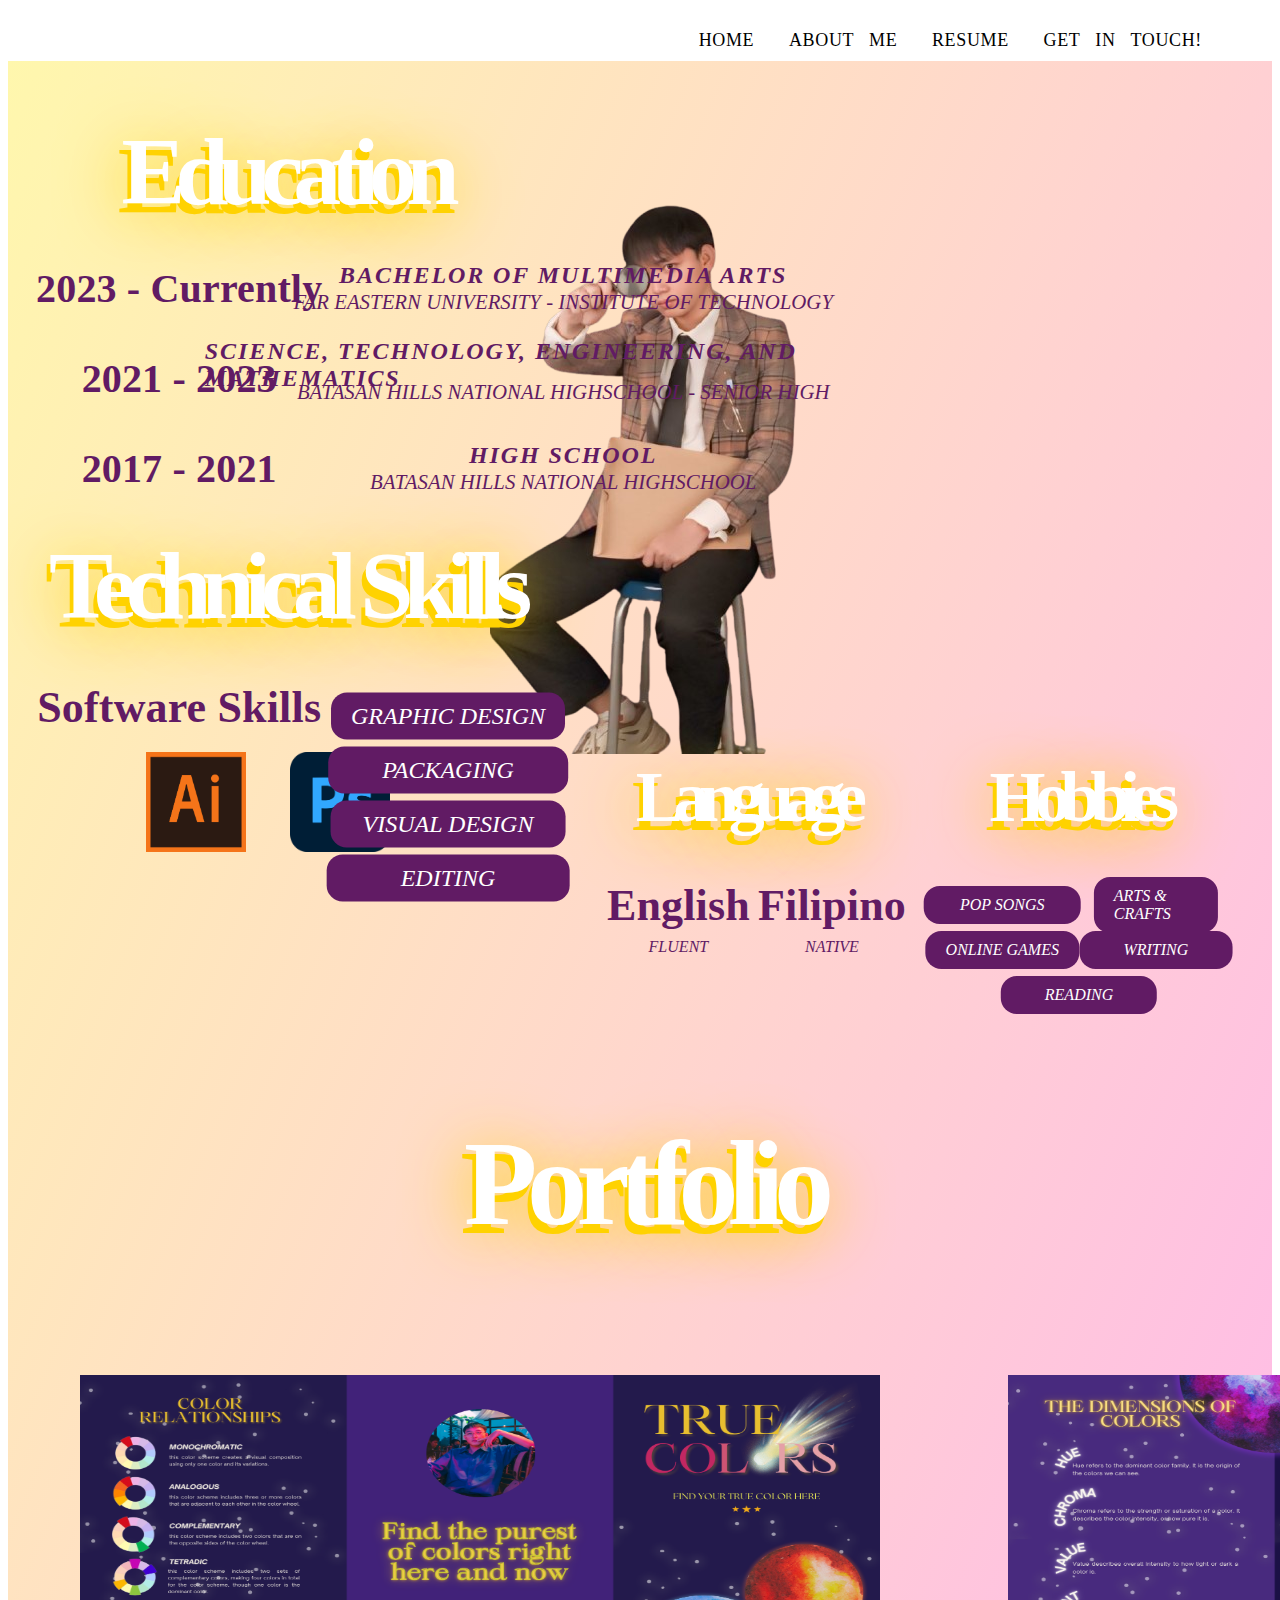
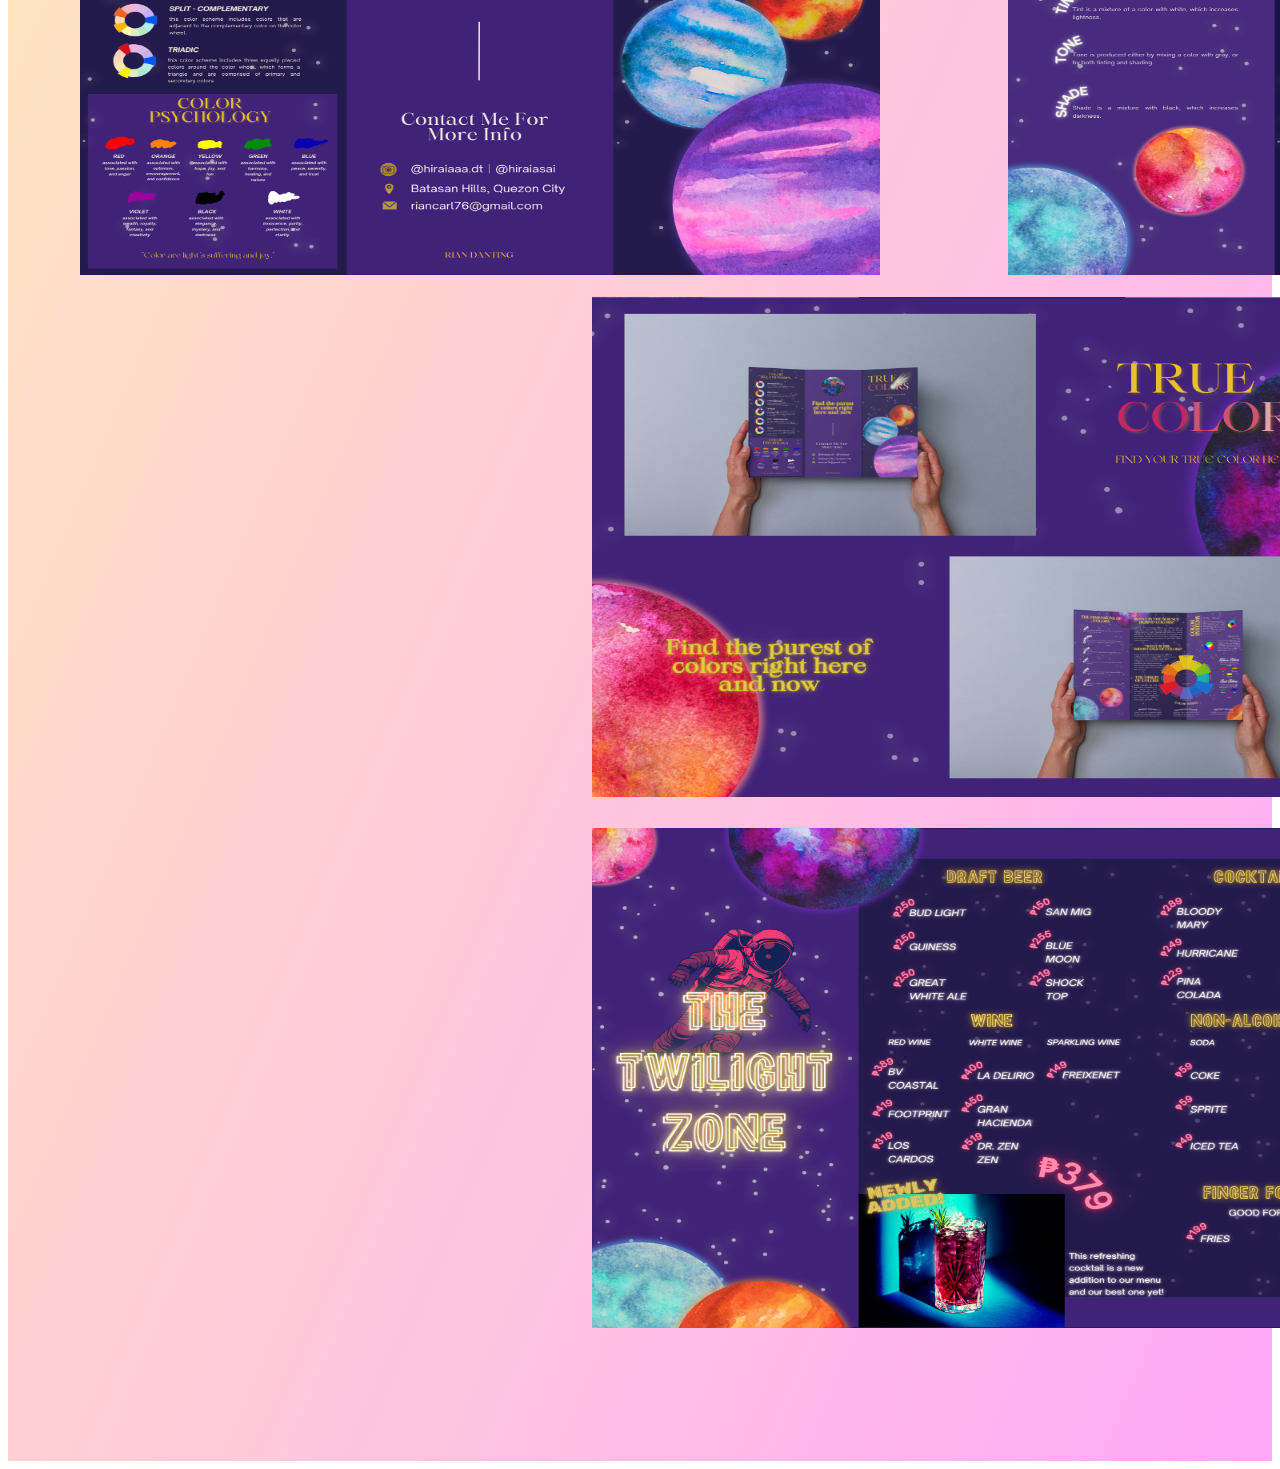
<file: pages/page2/index.html>
<!DOCTYPE html>
<html lang="en">
  <head>
    <meta charset="UTF-8" />
    <meta
      name="viewport" content="width=device-width, initial-scale=1.0" />
    <title>Resume</title>
    <link rel="stylesheet" href="./assets/css/style.css" />
  </head>
  <body>
    <header class="header">
      <nav>
        <div class="pill-nav">
          <a href="../../index.html">HOME</a>
          <a href="../page1/index.html">ABOUT ME</a>
          <a href="#">RESUME</a>
          <a class="active"  href="../page3/index.html">GET IN TOUCH!</a>
        </div>
      </nav>
    </header>
    <section class="hero">
    </section>

    <div class="img">
      <img src="/assets/img/dp.png" alt class="foreground">
    </div>
    
    <div class="container">
      <div class="text-overlaycontainer">Education</div>
      <div class="text-overlaycontainertwo">Education</div>

      <div class="text-overlay">2023 - Currently</div>
      <div class="text-overlay_a">BACHELOR OF MULTIMEDIA ARTS</div>
      <div class="text-overlay_aa">FAR EASTERN UNIVERSITY - INSTITUTE OF TECHNOLOGY</div>
      
      <div class="text-overlayone">2021 - 2023</div>
      <div class="text-overlay_b">SCIENCE, TECHNOLOGY, ENGINEERING, AND MATHEMATICS</div>
      <div class="text-overlay_bb">BATASAN HILLS NATIONAL HIGHSCHOOL - SENIOR HIGH</div>
      
      <div class="text-overlaytwo">2017 - 2021</div>
      <div class="text-overlay_c">HIGH SCHOOL</div>
      <div class="text-overlay_cc">BATASAN HILLS NATIONAL HIGHSCHOOL</div>
      
      <div class="text-overlaycon_a">Technical Skills</div>
      <div class="text-overlaycon_2a">Technical Skills</div>

      <div class="text-overlaycon_b">Software Skills</div>
    </div>
      <img src="/assets/img/Adobe_Illustrator_Logo.png" alt class="foreground_a">
      <img src="/assets/img/adobe-photoshop-logo.png" alt class="foreground_b">
    <div class="pill-btn_a">GRAPHIC DESIGN</div>
    <div class="pill-btn_b">PACKAGING</div>
    <div class="pill-btn_c">VISUAL DESIGN</div>
    <div class="pill-btn_d">EDITING</div>

    <div class="subh_a">Language</div>
    <div class="subh_aa">Language</div>
    <div class="cnt_a">English</div>
    <div class="cnt_aa">FLUENT</div>
    <div class="cnt_b">Filipino</div>
    <div class="cnt_bb">NATIVE</div>

    <div class="subh_b">Hobbies</div>
    <div class="subh_bb">Hobbies</div>
    <div class="pill-cnt_a">POP SONGS</div>
    <div class="pill-cnt_b">ONLINE GAMES</div>
    <div class="pill-cnt_c">ARTS & CRAFTS</div>
    <div class="pill-cnt_d">WRITING</div>
    <div class="pill-cnt_e">READING</div>
    <div class="subh_c">Portfolio</div>
    <div class="subh_cc">Portfolio</div>

    <div class="port_sample">
      <img src="/assets/img/sample_a.png" alt class="sample_a">
      <img src="/assets/img/sample_b.png" alt class="sample_b">
      <img src="/assets/img/sample_c.png" alt class="sample_c">
      <img src="/assets/img/sample_d.png" alt class="sample_d">
    </div>
  </body>
</html>
</file>
<file: pages/page2/assets/css/style.css>
.pill-nav a{
    display: inline-block;
    text-align: center;
    padding: 10px;
    text-decoration: none;
    font-family: "Copperplate", fantasy;
    font-size: 18px;
    border-radius: 200px;
    color: black;
    
    transition: all .4s ease;

}

.pill-nav a:hover {
    transform:translate(-0.3rem, -0.3rem);
    background-color: #fdd300;
    color: white;
}

.pill-nav a.active:hover {
    background-color: #9e4fa2;
    color: white;
}

.pill-nav {
    text-align: right;
    letter-spacing: 0.65px;
    word-spacing: 10px;
    margin-top: 20px;
    margin-right: 60px;
}

.hero {
    background-image: linear-gradient(to bottom right, #fff7ad, #ffa9f9);
    background-position: 500%;
    padding-top: 400px;
    padding-bottom: 2600px;
    margin-top: 0px;
}

.img {
    position: absolute;
    top: 48%;
    right: -17%;
    transform: translate(-50%, -50%);
    height: 43rem;
    width: 42rem;
}

.text-overlaycontainer {
    position: absolute;
    top: 20%;
    left: 22%;
    transform: translate(-50%, -50%);
    color: #ffd200;
    font-family: "Brush Script M7", cursive ;
    font-size: 6rem;
    font-weight: bolder;
    text-shadow: 0rem 0rem 4rem #fdd300 ;
    letter-spacing: -0.65rem;
}
    
.text-overlaycontainertwo {
    position: absolute;
    top: 19%;
    left: 22.3%;
    transform: translate(-50%, -50%);
    color: white;
    font-family: "Brush Script M7", cursive ;
    font-size: 6rem;
    font-weight: bolder;
    text-shadow:#fdd300 ;
    letter-spacing: -0.65rem;
}

.text-overlay {
    position: absolute;
    top: 32%;
    left: 14%;
    transform: translate(-50%, -50%);
    color: #611b64;
    font-family: "Papyrus", fantasy;
    font-size: 2.5rem;
    font-weight: bolder;
    letter-spacing: 0.01rem;
}

.text-overlay_a {
    position: absolute;
    top: 30.5%;
    left: 44%;
    transform: translate(-50%, -50%);
    color: #611b64;
    font-family: "Copperplate", fantasy;
    font-size: 1.5rem;
    font-weight: bolder;
    font-style: italic;
    letter-spacing: 0.12rem;
}

.text-overlay_aa {
    position: absolute;
    top: 33.5%;
    left: 44%;
    transform: translate(-50%, -50%);
    color: #611b64;
    font-family:Georgia, 'Times New Roman', Times, serif;
    font-size: 1.3rem;
    font-weight: lighter;
    font-style: italic;
    letter-spacing: 0.002rem;
}

.text-overlayone {
    position: absolute;
    top: 42%;
    left: 14%;
    transform: translate(-50%, -50%);
    color: #611b64;
    font-family: "Papyrus", fantasy;
    font-size: 2.5rem;
    font-weight: bolder;
    letter-spacing: 0.01rem;
}

.text-overlay_b {
    position: absolute;
    top: 40.5%;
    left: 44%;
    transform: translate(-50%, -50%);
    color: #611b64;
    font-family: "Copperplate", fantasy;
    font-size: 1.5rem;
    font-weight: bolder;
    font-style: italic;
    letter-spacing: 0.12rem;
}

.text-overlay_bb {
    position: absolute;
    top: 43.5%;
    left: 44%;
    transform: translate(-50%, -50%);
    color: #611b64;
    font-family:Georgia, 'Times New Roman', Times, serif;
    font-size: 1.3rem;
    font-weight: lighter;
    font-style: italic;
    letter-spacing: 0.002rem;
}

.text-overlaytwo {
    position: absolute;
    top: 52%;
    left: 14%;
    transform: translate(-50%, -50%);
    color: #611b64;
    font-family: "Papyrus", fantasy;
    font-size: 2.5rem;
    font-weight: bolder;
    letter-spacing: 0.01rem;
}

.text-overlay_c {
    position: absolute;
    top: 50.5%;
    left: 44%;
    transform: translate(-50%, -50%);
    color: #611b64;
    font-family: "Copperplate", fantasy;
    font-size: 1.5rem;
    font-weight: bolder;
    font-style: italic;
    letter-spacing: 0.12rem;
}

.text-overlay_cc {
    position: absolute;
    top: 53.5%;
    left: 44%;
    transform: translate(-50%, -50%);
    color: #611b64;
    font-family:Georgia, 'Times New Roman', Times, serif;
    font-size: 1.3rem;
    font-weight: lighter;
    font-style: italic;
    letter-spacing: 0.002rem;
}


.text-overlaycon_a {
    position: absolute;
    top: 66%;
    left: 22%;
    transform: translate(-50%, -50%);
    color: #ffd200;
    font-family: "Brush Script M7", cursive ;
    font-size: 6rem;
    font-weight: bolder;
    text-shadow: 0rem 0rem 4rem #fdd300 ;
    letter-spacing: -0.65rem;
}

.text-overlaycon_2a {
    position: absolute;
    top: 65%;
    left: 22.3%;
    transform: translate(-50%, -50%);
    color: white;
    font-family: "Brush Script M7", cursive ;
    font-size: 6rem;
    font-weight: bolder;
    text-shadow:#fdd300 ;
    letter-spacing: -0.65rem;
}

.text-overlaycon_b {
    position: absolute;
    top: 78.5%;
    left: 14%;
    transform: translate(-50%, -50%);
    color: #611b64;
    font-family: "Papyrus", fantasy;
    font-size: 2.75rem;
    font-weight: bolder;
    letter-spacing: 0.01rem;
}

.foreground_a {
    position: absolute;
    top: 78%;
    left: 6rem;
    width: 100px;
    height: 100px;
    transform: translate(50%, 50%);
}

.foreground_b {
    position: absolute;
    top: 78%;
    left: 15rem;
    width: 100px;
    height: 100px;
    transform: translate(50%, 50%);
}

.pill-btn_a {
    position: absolute;
    background-color:#611b64;
    top: 79.5%;
    left: 35%;
    border: none;
    transform: translate(-50%, -50%);
    color: white;
    padding: 10px 20px;
    text-decoration: none;
    display: inline-block;
    border-radius: 16px;
    font-family: Georgia, 'Times New Roman', Times, serif;
    font-size: 1.5rem;
    font-style: italic;
}

.pill-btn_b {
    position: absolute;
    background-color:#611b64;
    top: 85.5%;
    left: 35%;
    border: none;
    transform: translate(-50%, -50%);
    color: white;
    padding: 10px 54px;
    text-decoration: none;
    display: inline-block;
    border-radius: 16px;
    font-family: Georgia, 'Times New Roman', Times, serif;
    font-size: 1.5rem;
    font-style: italic;
}

.pill-btn_c {
    position: absolute;
    background-color:#611b64;
    top: 91.5%;
    left: 35%;
    border: none;
    transform: translate(-50%, -50%);
    color: white;
    padding: 10px 32px;
    text-decoration: none;
    display: inline-block;
    border-radius: 16px;
    font-family: Georgia, 'Times New Roman', Times, serif;
    font-size: 1.5rem;
    font-style: italic;
}

.pill-btn_d {
    position: absolute;
    background-color:#611b64;
    top: 97.5%;
    left: 35%;
    border: none;
    transform: translate(-50%, -50%);
    color: white;
    padding: 10px 74px;
    text-decoration: none;
    display: inline-block;
    border-radius: 16px;
    font-family: Georgia, 'Times New Roman', Times, serif;
    font-size: 1.5rem;
    font-style: italic;
}

.subh_a {
    position: absolute;
    top: 89.5%;
    left: 58%;
    transform: translate(-50%, -50%);
    color: #ffd200;
    font-family: "Brush Script M7", cursive ;
    font-size: 4.5rem;
    font-weight: bolder;
    text-shadow: 0rem 0rem 4rem #fdd300 ;
    letter-spacing: -0.65rem;
}

.subh_aa {
    position: absolute;
    top: 88.5%;
    left: 58.3%;
    transform: translate(-50%, -50%);
    color: white;
    font-family: "Brush Script M7", cursive ;
    font-size: 4.5rem;
    font-weight: bolder;
    text-shadow:#fdd300 ;
    letter-spacing: -0.65rem;
}

.cnt_a {
    position: absolute;
    top: 100.5%;
    left: 53%;
    transform: translate(-50%, -50%);
    color: #611b64;
    font-family: "Papyrus", fantasy;
    font-size: 2.75rem;
    font-weight: bolder;
    letter-spacing: 0.01rem;
}

.cnt_aa {
    position: absolute;
    top: 105.25%;
    left: 53%;
    transform: translate(-50%, -50%);
    color: #611b64;
    font-family:Georgia, 'Times New Roman', Times, serif;
    font-size: 1rem;
    font-weight: lighter;
    font-style: italic;
    letter-spacing: 0.002rem;
}

.cnt_b {
    position: absolute;
    top: 100.5%;
    left: 65%;
    transform: translate(-50%, -50%);
    color: #611b64;
    font-family: "Papyrus", fantasy;
    font-size: 2.75rem;
    font-weight: bolder;
    letter-spacing: 0.01rem;
}

.cnt_bb {
    position: absolute;
    top: 105.25%;
    left: 65%;
    transform: translate(-50%, -50%);
    color: #611b64;
    font-family:Georgia, 'Times New Roman', Times, serif;
    font-size: 1rem;
    font-weight: lighter;
    font-style: italic;
    letter-spacing: 0.002rem;
}

.subh_b {
    position: absolute;
    top: 89.5%;
    left: 84%;
    transform: translate(-50%, -50%);
    color: #ffd200;
    font-family: "Brush Script M7", cursive ;
    font-size: 4.5rem;
    font-weight: bolder;
    text-shadow: 0rem 0rem 4rem #fdd300 ;
    letter-spacing: -0.65rem;
}

.subh_bb {
    position: absolute;
    top: 88.5%;
    left: 84.3%;
    transform: translate(-50%, -50%);
    color: white;
    font-family: "Brush Script M7", cursive ;
    font-size: 4.5rem;
    font-weight: bolder;
    text-shadow:#fdd300 ;
    letter-spacing: -0.65rem;
}

.pill-cnt_a {
    position: absolute;
    background-color:#611b64;
    top: 100.5%;
    left: 78.3%;
    border: none;
    transform: translate(-50%, -50%);
    color: white;
    padding: 10px 36px;
    text-decoration: none;
    display: inline-block;
    border-radius: 16px;
    font-family: Georgia, 'Times New Roman', Times, serif;
    font-size: 1rem;
    font-style: italic;
}

.pill-cnt_b {
    position: absolute;
    background-color:#611b64;
    top: 105.5%;
    left: 78.3%;
    border: none;
    transform: translate(-50%, -50%);
    color: white;
    padding: 10px 20px;
    text-decoration: none;
    display: inline-block;
    border-radius: 16px;
    font-family: Georgia, 'Times New Roman', Times, serif;
    font-size: 1rem;
    font-style: italic;
}

.pill-cnt_c {
    position: absolute;
    background-color:#611b64;
    top: 100.5%;
    left: 90.3%;
    border: none;
    transform: translate(-50%, -50%);
    color: white;
    padding: 10px 20px;
    text-decoration: none;
    display: inline-block;
    border-radius: 16px;
    font-family: Georgia, 'Times New Roman', Times, serif;
    font-size: 1rem;
    font-style: italic;
}

.pill-cnt_d {
    position: absolute;
    background-color:#611b64;
    top: 105.5%;
    left: 90.3%;
    border: none;
    transform: translate(-50%, -50%);
    color: white;
    padding: 10px 44px;
    text-decoration: none;
    display: inline-block;
    border-radius: 16px;
    font-family: Georgia, 'Times New Roman', Times, serif;
    font-size: 1rem;
    font-style: italic;
}

.pill-cnt_e {
    position: absolute;
    background-color:#611b64;
    top: 110.5%;
    left: 84.3%;
    border: none;
    transform: translate(-50%, -50%);
    color: white;
    padding: 10px 44px;
    text-decoration: none;
    display: inline-block;
    border-radius: 16px;
    font-family: Georgia, 'Times New Roman', Times, serif;
    font-size: 1rem;
    font-style: italic;
}

.subh_c {
    position: absolute;
    top: 132.5%;
    left: 50%;
    transform: translate(-50%, -50%);
    color: #ffd200;
    font-family: "Brush Script M7", cursive ;
    font-size: 7.5rem;
    font-weight: bolder;
    text-shadow: 0rem 0rem 4rem #fdd300 ;
    letter-spacing: -0.65rem;
}

.subh_cc {
    position: absolute;
    top: 131.5%;
    left: 50.3%;
    transform: translate(-50%, -50%);
    color: white;
    font-family: "Brush Script M7", cursive ;
    font-size: 7.5rem;
    font-weight: bolder;
    text-shadow:#fdd300 ;
    letter-spacing: -0.65rem;
}

.sample_a {
    position: absolute;
    top: 125%;
    left: -20rem;
    width: 800px;
    height: 500px;
    transform: translate(50%, 50%);
}

.sample_b {
    position: absolute;
    top: 125%;
    left: 38rem;
    width: 800px;
    height: 500px;
    transform: translate(50%, 50%);
}

.sample_c {
    position: absolute;
    top: 183%;
    left: 12rem;
    width: 800px;
    height: 500px;
    transform: translate(50%, 50%);
}

.sample_d {
    position: absolute;
    top: 242%;
    left: 12rem;
    width: 800px;
    height: 500px;
    transform: translate(50%, 50%);
}
</file>
